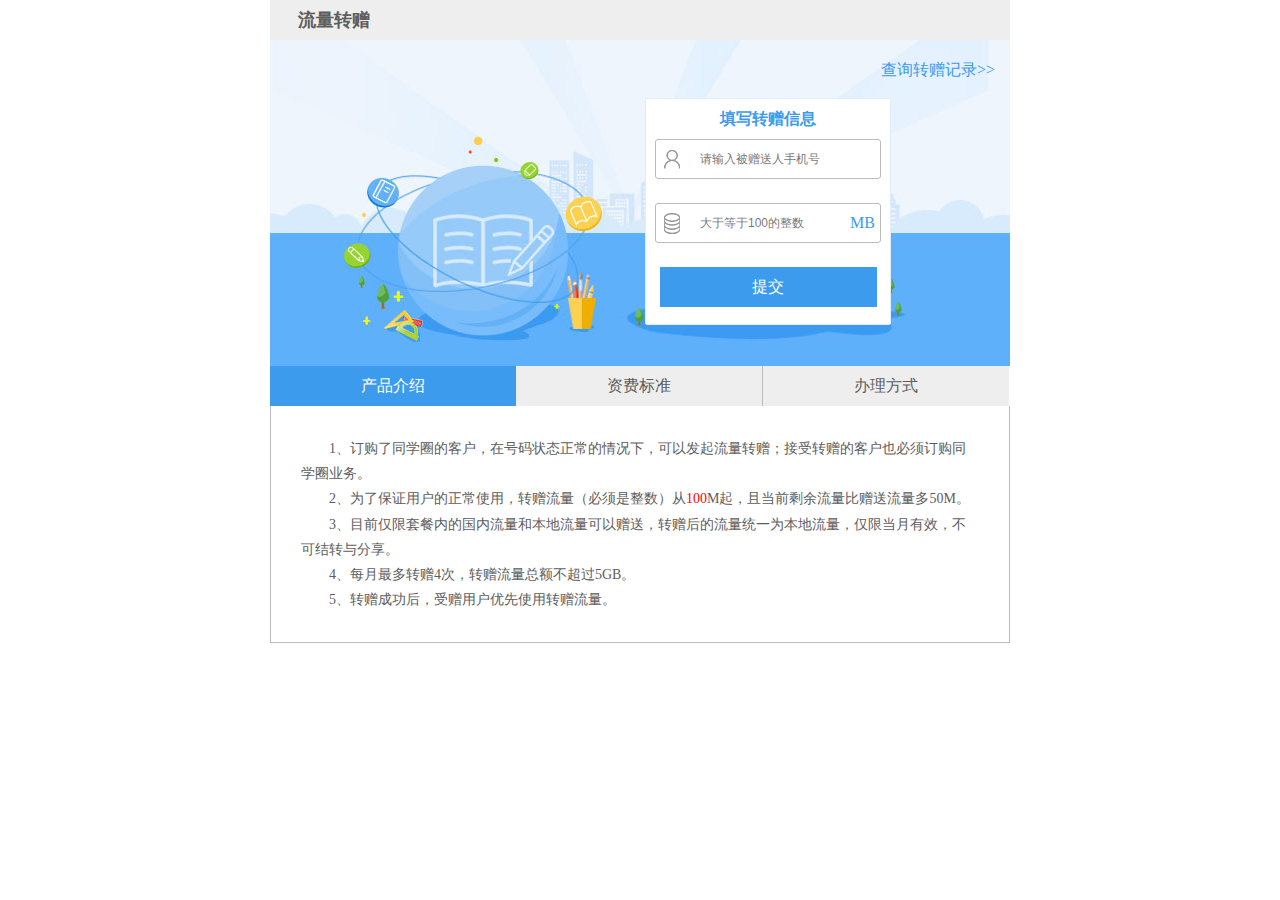
<file: index.html>
<!DOCTYPE html>
<html lang="en">
<head>
    <meta charset="UTF-8" />
    <meta http-equiv="X-UA-Compatible" content="IE=edge,chrome=1">
    <link rel="stylesheet" type="text/css" href="css/reset.min.css" />
    <link rel="stylesheet" type="text/css" href="css/style.css" />
    <title>流量转赠</title>
</head>
<body>
    <div class="llmain">
        <div class="zz-title">
            <h3>流量转赠</h3>
        </div>
        <div class="zz-banner">
            <div class="querytxt">
                <a href="queryzz.html">查询转赠记录>></a>
            </div>
            <div class="zz-input">
                <div class="zz-input-title">填写转赠信息</div>
                <div class="zz-input-group">
                    <i class="icon icon-person"></i><input id="telnum" type="text" placeholder="请输入被赠送人手机号">
                </div>
                <div class="yz-box">
                    <p id="telw-tip"><i class="icon-tan"></i><span>请正确输入11位北京移动号码</span></p>
                </div>
                <div class="zz-input-group noMarginTop">
                    <i class="icon icon-gold"></i><input id="llnum" type="text" placeholder="大于等于100的整数"><span class="MB">MB</span>
                </div>
                <div class="yz-box">
                    <p id="llw-tip"><i class="icon-tan"></i><span>请正确输入转赠数量大于等于100的整数</span></p>
                </div>
                <div class="zz-input-enter">
                    <a href="javascript:;" class="enter-btn">提交</a>
                </div>
            </div>
        </div>
        <!--页签切换-->
        <div class="ex-tab">
            <!--页签切换按钮-->
            <ul class="tab-nav">
                <li class="act">产品介绍</li>
                <li>资费标准</li>
                <li class="noBoderRight">办理方式</li>
            </ul>
            <div class="tab-content">
                <!--产品介绍页签-->
                <div class="tab-item">
                    <p>1、订购了同学圈的客户，在号码状态正常的情况下，可以发起流量转赠；接受转赠的客户也必须订购同学圈业务。</p>
                    <p>2、为了保证用户的正常使用，转赠流量（必须是整数）从<span class="font-red">100</span>M起，且当前剩余流量比赠送流量多50M。</p>
                    <p>3、目前仅限套餐内的国内流量和本地流量可以赠送，转赠后的流量统一为本地流量，仅限当月有效，不可结转与分享。</p>
                    <p>4、每月最多转赠4次，转赠流量总额不超过5GB。</p>
                    <p>5、转赠成功后，受赠用户优先使用转赠流量。</p>
                </div>
                <!--资费标准页签-->
                <div class="tab-item none">
                    <p>促销期内免费使用。</p>
                </div>
                <!--办理方式页签-->
                <div class="tab-item none">
                    <p>在门户网站和微厅进行办理，符合转赠条件的用户输入正确的手机号和转赠流量，即可完成转赠。</p>
                </div>
            </div>
        </div>
    </div>
    <div class="mask" id="mask"></div>

    <!--弹出层 根据相应状态弹出相应的pop-->
    <!--转赠成功弹出层-->
    <div class="pop none">
        <div class="pop-title">提示</div>
        <div class="pop-content">
            <p><span class="icon-dui"></span></p>
            <p class="pop-tip">流量转赠成功！</p>
            <p class="pop-enter"><a href="javascript:;">确定</a></p>
        </div>
        <div class="pop-close"></div>
    </div>
    <!-- A国内和本地流量产品资源余额>50MB-->
    <div class="pop none">
        <div class="pop-title">提示</div>
        <div class="pop-content">
            <p><span class="icon-wrong"></span></p>
            <p class="pop-tip wrong">流量余额不足，无法转赠</p>
            <p class="pop-enter"><a href="javascript:;">确定</a></p>
        </div>
        <div class="pop-close"></div>
    </div>
    <!--A未订购朋友圈业务-->
    <div class="pop none">
        <div class="pop-title">提示</div>
        <div class="pop-content">
            <p><span class="icon-wrong"></span></p>
            <p class="pop-tip wrong">该功能仅向开通同学圈的客户提供，感谢您的关注。</p>
            <p class="pop-enter"><a href="javascript:;">确定</a></p>
        </div>
        <div class="pop-close"></div>
    </div>
     <!--B非北京移动用户-->
    <div class="pop none">
        <div class="pop-title">提示</div>
        <div class="pop-content">
            <p><span class="icon-wrong"></span></p>
            <p class="pop-tip wrong">转赠的号码不是北京移动客户，请输入已订购同学圈业务的北京移动手机号码。</p>
            <p class="pop-enter"><a href="javascript:;">确定</a></p>
        </div>
        <div class="pop-close"></div>
    </div>
    <!--B没有订购同学圈业务-->
    <div class="pop none">
        <div class="pop-title">提示</div>
        <div class="pop-content">
            <p><span class="icon-wrong"></span></p>
            <p class="pop-tip wrong">你要转赠的客户没有订购同学圈，请输入已订购同学圈业务的北京移动手机号码</p>
            <p class="pop-enter"><a href="javascript:;">确定</a></p>
        </div>
        <div class="pop-close"></div>
    </div>
     <!--B号码停机状态-->
     <div class="pop none">
        <div class="pop-title">提示</div>
        <div class="pop-content">
            <p><span class="icon-wrong"></span></p>
            <p class="pop-tip wrong">对方号码状态不正常，无法转赠</p>
            <p class="pop-enter"><a href="javascript:;">确定</a></p>
        </div>
        <div class="pop-close"></div>
    </div>
    <!--A转赠次数需要<=4次-->
    <div class="pop none">
        <div class="pop-title">提示</div>
        <div class="pop-content">
            <p><span class="icon-wrong"></span></p>
            <p class="pop-tip wrong">本月转赠次数已达4次，下月再继续</p>
            <p class="pop-enter"><a href="javascript:;">确定</a></p>
        </div>
        <div class="pop-close"></div>
    </div>
    <!--A已经转赠出了5GB（国内和本地通用流量合计），不能再转赠-->
    <div class="pop none">
        <div class="pop-title">提示</div>
        <div class="pop-content">
            <p><span class="icon-wrong"></span></p>
            <p class="pop-tip wrong">本月转赠流量已达5GB，下月再继续</p>
            <p class="pop-enter"><a href="javascript:;">确定</a></p>
        </div>
        <div class="pop-close"></div>
    </div>

    <script src="js/jquery-1.10.1.min.js" type="text/javascript"></script>
    <script type="text/javascript" src="js/index.js"></script>
</body>
</html>
</file>
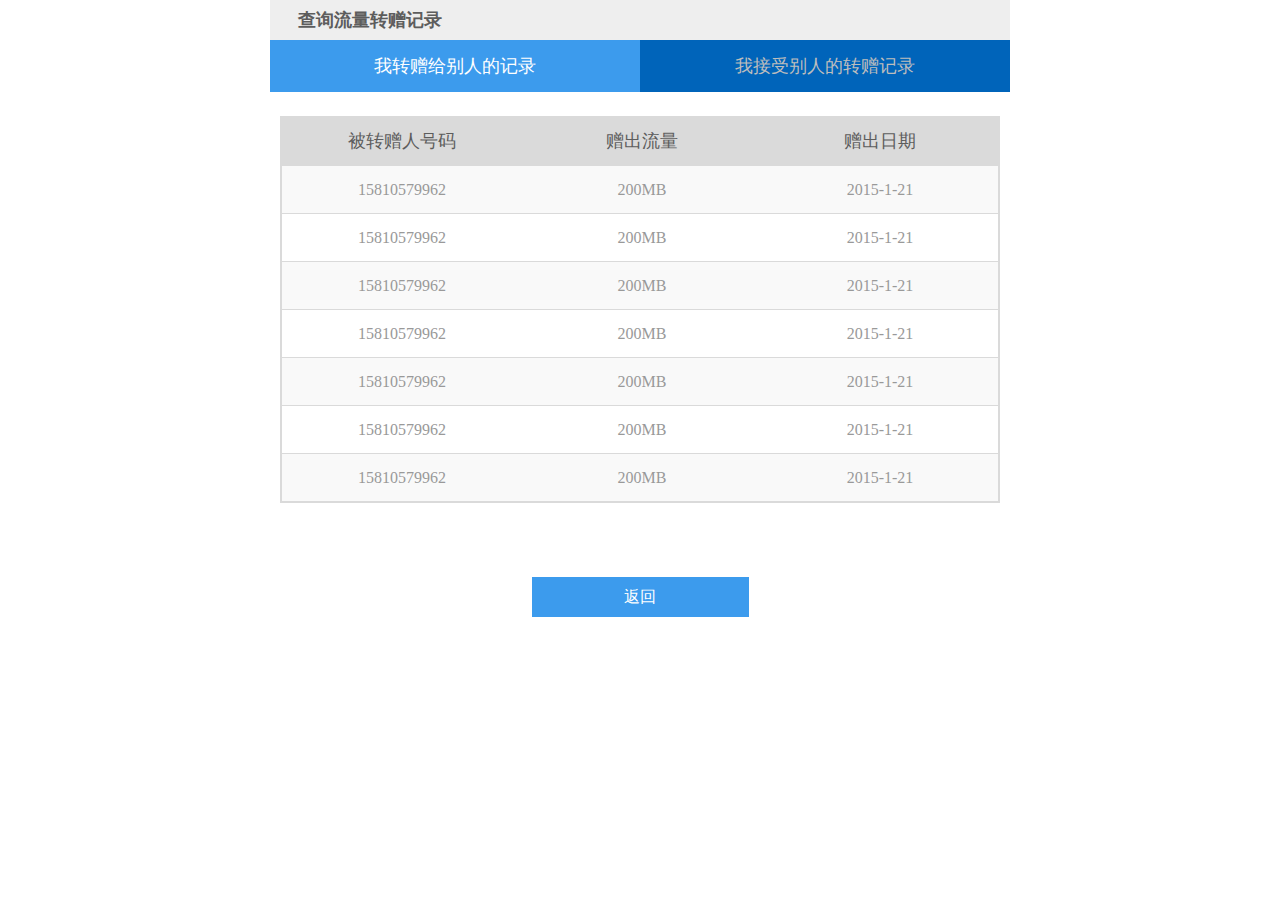
<file: queryzz.html>
<!DOCTYPE html>
<html lang="en">
<head>
    <meta charset="UTF-8" />
    <meta http-equiv="X-UA-Compatible" content="IE=edge,chrome=1">
    <link rel="stylesheet" type="text/css" href="css/reset.min.css" />
    <link rel="stylesheet" type="text/css" href="css/style.css" />
    <title>查询流量转赠记录</title>
</head>
<body>
    <div class="llmain">
        <div class="zz-title">
            <h3>查询流量转赠记录</h3>
        </div>
        <div class="query-tab">
            <ul class="query-tab-btns">
                <li class="act">我转赠给别人的记录</li>
                <li>我接受别人的转赠记录</li>
            </ul>
            <div class="query-tab-content">
                <div class="query-tab-item">
                    <table>
                        <thead>
                            <tr>
                                <th>被转赠人号码</th>
                                <th>赠出流量</th>
                                <th>赠出日期</th>
                            </tr>
                        </thead>
                        <tbody>
                            <tr>
                                <td>15810579962</td>
                                <td>200MB</td>
                                <td>2015-1-21</td>
                            </tr>
                            <tr>
                                <td>15810579962</td>
                                <td>200MB</td>
                                <td>2015-1-21</td>
                            </tr>
                            <tr>
                                <td>15810579962</td>
                                <td>200MB</td>
                                <td>2015-1-21</td>
                            </tr>
                            <tr>
                                <td>15810579962</td>
                                <td>200MB</td>
                                <td>2015-1-21</td>
                            </tr>
                            <tr>
                                <td>15810579962</td>
                                <td>200MB</td>
                                <td>2015-1-21</td>
                            </tr>
                            <tr>
                                <td>15810579962</td>
                                <td>200MB</td>
                                <td>2015-1-21</td>
                            </tr>
                            <tr>
                                <td>15810579962</td>
                                <td>200MB</td>
                                <td>2015-1-21</td>
                            </tr>
                        </tbody>
                    </table>
                </div>
                <div class="query-tab-item none">
                    <table>
                        <thead>
                            <tr>
                                <th>转赠人号码</th>
                                <th>赠予我的流量</th>
                                <th>收到日期</th>
                            </tr>
                        </thead>
                        <tbody>
                            <tr>
                                <td>15810579962</td>
                                <td>200MB</td>
                                <td>2015-1-21</td>
                            </tr>
                            <tr>
                                <td>15810579962</td>
                                <td>200MB</td>
                                <td>2015-1-21</td>
                            </tr>
                            <tr>
                                <td>15810579962</td>
                                <td>200MB</td>
                                <td>2015-1-21</td>
                            </tr>
                            <tr>
                                <td>15810579962</td>
                                <td>200MB</td>
                                <td>2015-1-21</td>
                            </tr>
                            <tr>
                                <td>15810579962</td>
                                <td>200MB</td>
                                <td>2015-1-21</td>
                            </tr>
                            <tr>
                                <td>15810579962</td>
                                <td>200MB</td>
                                <td>2015-1-21</td>
                            </tr>
                            <tr>
                                <td>15810579962</td>
                                <td>200MB</td>
                                <td>2015-1-21</td>
                            </tr>
                        </tbody>
                    </table>
                </div>
            </div>
        </div>
        <div class="return-btn">
            <a id="zz_return" href="javascript:;">返回</a>
        </div>
    </div>
    <script src="js/jquery-1.10.1.min.js" type="text/javascript"></script>
    <script type="text/javascript" src="js/index.js"></script>
</body>
</html>
</file>
<file: css/style.css>
.llmain {
    width: 740px;
    font-family: "微软雅黑";
    margin: 0 auto;
}
.noMarginTop {
    margin-top: 0 !important;
}
.none {
    display: none;
}
.zz-title {
    padding-left: 28px;
    background: #eeeeee;
}
.zz-title h3 {
    line-height: 40px;
    font-size: 18px;
    color: #5d5d5d;
}
.zz-banner {
    position: relative;
    width: 100%;
    height: 326px;
    background: url("../images/llzzbanner.jpg") no-repeat center;
}
.zz-input {
    position: absolute;
    top: 58px;
    right: 119px;
    width: 244px;
    height: 225px;
    background: #fff;
    border: 1px solid #dfeefe;
    border-radius: 2px;
}
.zz-input-title {
    line-height: 40px;
    font-size: 16px;
    color: #3c9bed;
    text-align: center;
    font-weight: 700;
}
.zz-input-group {
    width: 224px;
    height: 38px;
    border: 1px solid #bbbbbb;
    border-radius: 3px;
    margin: 0 auto;
}
.zz-input-group input {
    float: left;
    width: 135px;
    font-size: 12px;
    line-height: 12px;
    border: none;
    margin: 12px 0;
    padding-left: 12px;
}
.zz-input-group .icon {
    float: left;
    width: 32px;
    height: 100%;
}
.icon-person {
    background: url("../images/person_icon.png") no-repeat center;
}
.icon-gold {
    background: url("../images/gold_icon.png") no-repeat center;
}
.MB {
    float: right;
    margin-right: 5px;
    line-height: 38px;
    font-size: 16PX;
    color: #3c9bed;
}
.enter-btn {
    display: block;
    width: 217px;
    height: 40px;
    margin: 0 auto;
    line-height: 40px;
    font-size: 16px;
    color: #ffffff;
    background: #3c9bed;
    text-align: center;
}
.yz-box {
    height: 24px;
    line-height: 24px;
    font-size: 12px;
    color: #ff3535;
}
.yz-box p {
    margin-left: 8px;
    letter-spacing: -0.5px;
    display: none;
}
.icon-tan {
    float: left;
    width: 15px;
    height: 24px;
    margin-right: 3px;
    background: url("../images/icon_tan.png") no-repeat center;
    background-size: 100%;
}
/*页签*/
.tab-nav {
    overflow: hidden;
}
.tab-nav li {
    float: left;
    width: 246px;
    line-height: 40px;
    background: #eeeeee;
    border-right: 1px solid #bbbbbb;
    text-align: center;
    font-size: 16px;
    color: #5d5d5d;
    cursor: default;
}
.noBoderRight {
    border-right: none !important;
}
.tab-nav li.act {
    background: #3c9bed;
    color: #fff;
    border-right: #3c9bed;
}
.tab-item {
    padding: 30px;
    border: 1px solid #bbbbbb;
    border-top: none;
}
.tab-item p {
    font-size: 14px;
    color: #5d5d5d;
    text-indent: 2em;
    line-height: 1.8;
}
.tab-item p a {
    color: #3c9bed;
}
.font-red {
    color: red;
}
.querytxt {
    position: absolute;
    top: 20px;
    right: 15px;
}
.querytxt a {
    font-size: 16px;
    color: #3c9bed;
}
/*query订单查询*/
.query-tab-btns {
    overflow: hidden;
}
.query-tab-btns li {
    float: left;
    width: 50%;
    line-height: 52px;
    font-size: 18px;
    color: #bdbdbd;
    text-align: center;
    background: #0064ba;
    cursor: default;
}
.query-tab-btns li.act {
    color: #fff;
    background: #3c9bed;
}
.query-tab-item {
    overflow: hidden;
}
.query-tab-item table {
    width: 720px;
    border: 2px solid #dadada;
    margin: 24px auto;
    text-align: center;
}
.query-tab-item table tr {
    border: 1px solid #dadada;
}
.query-tab-item table th {
    font-size: 18px;
    color: #5d5d5d;
    line-height: 47px;
    background: #dadada;
    font-weight: 400;
}
.query-tab-item table td {
    font-size: 16px;
    color: #999999;
    line-height: 47px;
}
.query-tab-item table tr td:nth-child(1) {
    width: 240px;
}
.query-tab-item table tr td:nth-child(2) {
    width: 240px;
}
.query-tab-item table tbody tr:nth-child(odd) {
    background-color: #f9f9f9;
}
.return-btn {
    margin-top: 50px;
    overflow: hidden;
}
.return-btn a {
    display: block;
    width: 217px;
    height: 40px;
    margin: 0 auto;
    line-height: 40px;
    font-size: 16px;
    color: #ffffff;
    background: #3c9bed;
    text-align: center;
}
.mask {       
    position: absolute; top: 0px; filter: alpha(opacity=60); background-color: #777;     
    z-index: 1002; left: 0px;     
    opacity:0.5; -moz-opacity:0.5;     
}
.pop {
    position: absolute;
    top: 150px;
    left: 50%;
    width: 330px;
    margin-left: -165px;
    /*display: none;*/
    z-index: 1500;
}
.pop-title {
    height: 44px;
    line-height: 44px;
    color: #fff;
    background: #3c9bed;
    text-align: center;
    font-size: 24px;
}
.pop-close {
    position: absolute;
    top: 10px;
    right: 15px;
    width: 20px;
    height: 20px;
    background: url("../images/pop_close.png") no-repeat center;
    cursor: pointer;
}
.pop-content {
    background: #fff;
    text-align: center;
    padding: 18px;
}
.icon-dui {
    display: inline-block;
    width: 39px;
    height: 29px;
    background: url("../images/dui_icon.png") no-repeat center;
}
.pop-tip {
    font-size: 18px;
    color: #3c9bed;
    margin: 20px 0;
}
.pop-enter a {
    display: inline-block;
    width: 163px;
    height: 37px;
    line-height: 37px;
    font-size: 18px;
    color: #fff;
    text-align: center;
    background: #3c9bed;
}
.icon-wrong {
    display: inline-block;
    width: 48px;
    height: 48px;
    background: url("../images/wrong_icon.png") no-repeat center;
}
.pop-tip.wrong {
    color: #ff271c;
}
</file>
